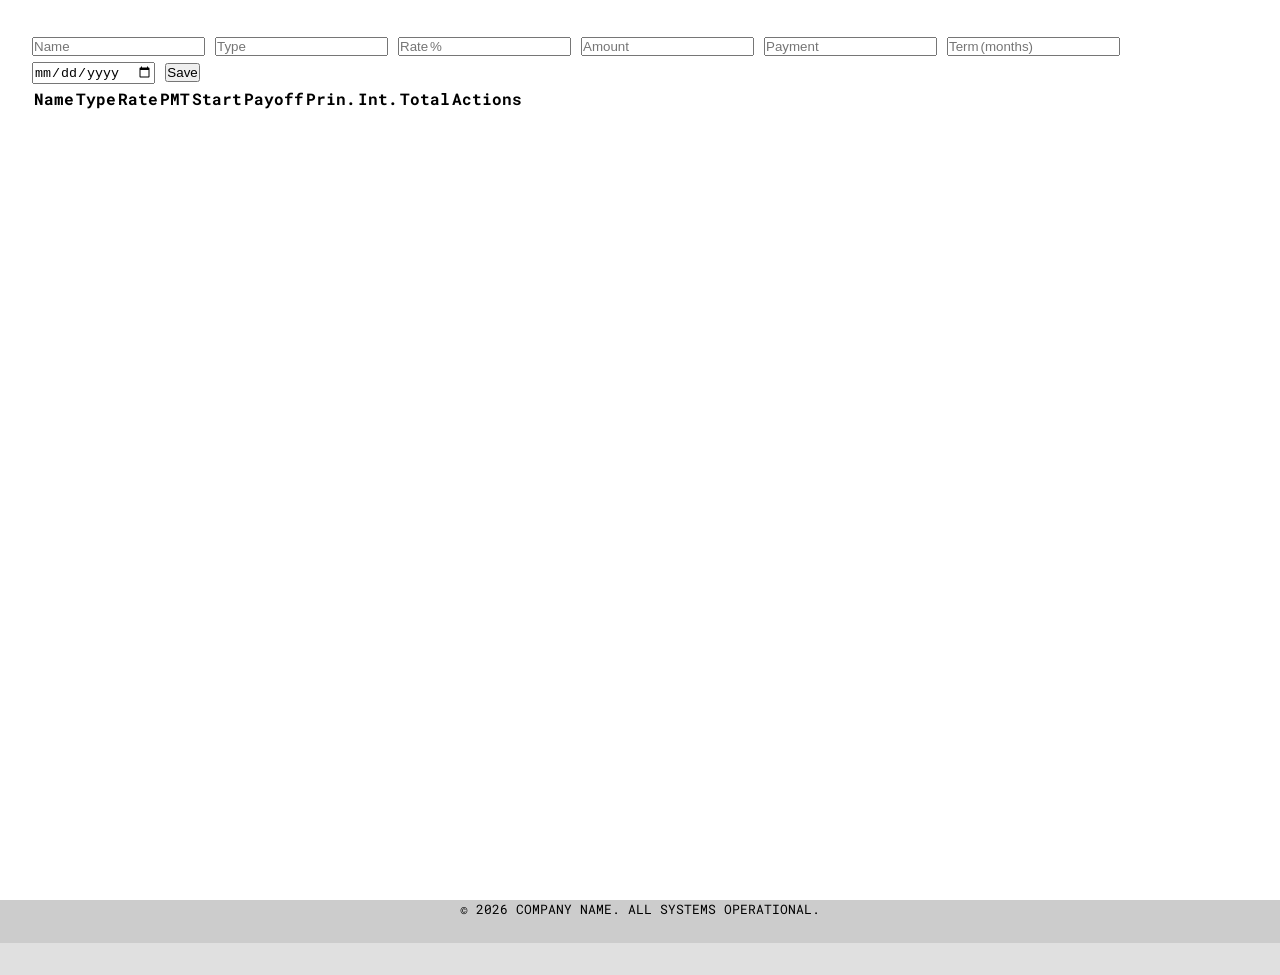
<file: index.html>
<!DOCTYPE html>
<html lang="en">
<head>
    <meta charset="UTF-8">
    <meta name="viewport" content="width=device-width, initial-scale=1.0">
    <title>Brut Finance</title>
    <link href="https://fonts.googleapis.com/css2?family=Roboto+Mono:wght@400;500;700&family=Inter:wght@400;500;600;700&display=swap" rel="stylesheet">

    <link id="theme-brutalpop" href="./css/brutalpop.css" rel="stylesheet">
    <link id="theme-brutalist" href="./css/brutalist.css" rel="stylesheet">
    <link id="theme-clean" href="./css/cleanmodern.css" rel="stylesheet" disabled>

    <link href="./css/style.css" rel="stylesheet">

</head>
<body>

    <header class="page-header">
        <h1>App Hub</h1>
        <div class="theme-switcher-container">
            <button id="themeSwitcherButton"
                    class="theme-button"
                    aria-haspopup="true"
                    aria-expanded="false">
                Theme ▾
            </button>
            <ul class="theme-dropdown">
                <li data-theme="brutalist">Brutalist</li>
                <li data-theme="brutalpop">Brutal Pop</li>
                <li data-theme="clean">Clean</li>
            </ul>
        </div>
    </header>

    <input id="appFilter" type="search" placeholder="Search apps…">


    <main class="main-content">
        <div class="app-grid" id="appGridContainer">
        </div>
    </main>

    <div id="debtOverviewContainer" class="module-container">
        <form id="debtForm">
            <input type="hidden" name="debtId">
            <input name="name" placeholder="Name" required>
            <input name="type" placeholder="Type" required>
            <input name="rate" type="number" step="0.01" placeholder="Rate %" required>
            <input name="amount" type="number" placeholder="Amount" required>
            <input name="pmt" type="number" placeholder="Payment">
            <input name="termMonths" type="number" placeholder="Term (months)" required>
            <input name="startDate" type="date" required>
            <button type="submit">Save</button>
        </form>

        <table>
            <thead>
                <tr>
                    <th>Name</th>
                    <th>Type</th>
                    <th>Rate</th>
                    <th>PMT</th>
                    <th>Start</th>
                    <th>Payoff</th>
                    <th>Prin.</th>
                    <th>Int.</th>
                    <th>Total</th>
                    <th>Actions</th>
                </tr>
            </thead>
            <tbody id="debtTableBody"></tbody>
        </table>
    </div>

    <footer class="page-footer">
        <p>&copy; <span id="currentYear"></span> COMPANY NAME. ALL SYSTEMS OPERATIONAL.</p>
    </footer>

    <script src="./js/script.js" type="module"></script>

</body>
</html>
</file>
<file: css/brutalpop.css>
﻿/* brutalist.css - Brutalist Theme Styles */

body {
    font-family: 'Roboto Mono', monospace;
    background-color: #e0e0e0;
    color: #000000;
}

.page-header {
    background-color: #000000;
    color: #ffffff;
    padding: 1.5rem 1rem;
    text-align: center;
    border-bottom: 4px solid #000000;
    margin-bottom: 2rem;
    display: flex; /* For aligning title and button */
    flex-direction: column;
    align-items: center;
}

    .page-header h1 {
        font-size: 2rem;
        font-weight: 700;
        text-transform: uppercase;
        margin-bottom: 0.5rem; /* Space for button */
    }

.theme-button { /* Brutalist theme button */
    background-color: #0000ff;
    color: #ffffff;
    border: 2px solid #000000;
    text-transform: uppercase;
    font-family: 'Roboto Mono', monospace;
}

    .theme-button:hover {
        background-color: #ffffff;
        color: #0000ff;
    }

/* dropdown container */
.theme-dropdown {
    background-color: #ffffff; /* stark white */
    border: 3px solid #000000; /* bold black frame */
    font-family: 'Roboto Mono', monospace; /* matches body */
    list-style: none;
    padding: 0;
    margin: 0;
}

    /* each menu item */
    .theme-dropdown li {
        padding: 0.75rem 1.5rem;
        text-transform: uppercase;
        color: #000000; /* black text */
        cursor: pointer;
        transition: background-color 0.1s linear, color 0.1s linear;
    }

        /* hover state (invert to your accent blue) */
        .theme-dropdown li:hover {
            background-color: #0000ff; /* bright blue */
            color: #ffffff; /* white text */
        }

.app-grid {
    gap: 2rem; /* Brutalist specific gap */
}

.app-card {
    background-color: #ffffff;
    border: 3px solid #000000;
    padding: 1.5rem;
    display: flex;
    flex-direction: column;
    transition: background-color 0.1s linear, color 0.1s linear;
}

    .app-card:hover {
        background-color: #000000;
        color: #ffffff;
    }

        .app-card:hover .app-link {
            background-color: #ffffff;
            color: #000000;
            border-color: #000000; /* Ensure border color is explicit */
        }

        .app-card:hover h2 {
            color: #ffffff;
        }

        .app-card:hover .app-icon-placeholder {
            background-color: #333333;
            color: #ffffff;
            border: 2px dashed #ffffff;
        }

    .app-card .app-icon-placeholder {
        width: 50px;
        height: 50px;
        background-color: #cccccc;
        border: 2px dashed #000000;
        display: flex;
        align-items: center;
        justify-content: center;
        margin-bottom: 1rem;
        font-size: 0.9rem;
        color: #000000;
        align-self: flex-start;
        font-weight: 700;
    }

    .app-card h2 {
        font-size: 1.3rem;
        font-weight: 700;
        color: #000000;
        margin-bottom: 0.75rem;
        text-transform: uppercase;
    }

    .app-card p {
        font-size: 0.9rem;
        color: #333333;
        margin-bottom: 1.5rem;
        flex-grow: 1;
    }

    .app-card:hover p {
        color: #e0e0e0;
    }

    .app-card .app-link {
        display: inline-block;
        background-color: #0000ff;
        color: #ffffff;
        padding: 0.75rem 1.25rem;
        text-decoration: none;
        text-align: center;
        font-weight: 700;
        border: 2px solid #000000;
        text-transform: uppercase;
        align-self: flex-start;
        transition: background-color 0.1s linear, color 0.1s linear;
    }

        .app-card .app-link:hover {
            background-color: #ffffff;
            color: #0000ff;
        }

.page-footer {
    text-align: center;
    padding: 1.5rem 1rem;
    margin-top: 3rem;
    font-size: 0.8rem;
    color: #000000;
    border-top: 3px solid #000000;
    background-color: #cccccc;
}
</file>
<file: css/brutalist.css>
﻿/* brutalist_redesign.css - Brutalist Theme Redesigned Using Space Grotesk Template */

* {
    margin: 0;
    padding: 0;
    box-sizing: border-box;
}

body {
    font-family: 'Space Grotesk', sans-serif;
    background-color: #ffffff;
    color: #000000;
    line-height: 1.6;
    padding: 40px;
    max-width: 1400px;
    margin: 0 auto;
    transition: background-color 0.3s, color 0.3s;
}

    body.dark-mode {
        background-color: #0f0f0f;
        color: #ffffff;
    }

/* Header */
.page-header {
    display: flex;
    justify-content: space-between;
    align-items: center;
    padding-bottom: 1rem;
    margin-bottom: 2rem;
    border-bottom: 1px solid currentColor;
}

.logo {
    font-weight: 700;
    font-size: 1.2rem;
    letter-spacing: -0.03em;
}

.nav a,
.theme-button {
    font-size: 0.9rem;
    color: inherit;
    text-decoration: none;
    margin-left: 2rem;
    transition: all 0.3s;
}

.theme-button {
    background: none;
    border: 2px solid currentColor;
    padding: 8px 15px;
    cursor: pointer;
    text-transform: uppercase;
    font-family: 'Roboto Mono', monospace;
}

    .theme-button:hover {
        background-color: currentColor;
        color: background-color;
    }

body.dark-mode .theme-button:hover {
    background-color: background-color;
    color: currentColor;
}

/* Dropdown */
.theme-dropdown {
    position: absolute;
    top: 100%;
    right: 0;
    background-color: #ffffff;
    border: 3px solid currentColor;
    list-style: none;
    padding: 0;
    margin: 0.5rem 0 0;
    z-index: 10;
    font-family: 'Roboto Mono', monospace;
}

    .theme-dropdown li {
        padding: 0.75rem 1.5rem;
        text-transform: uppercase;
        cursor: pointer;
        transition: background-color 0.1s linear, color 0.1s linear;
    }

        .theme-dropdown li:hover {
            background-color: #0000ff;
            color: #ffffff;
        }

/* App Grid */
.app-grid {
    display: grid;
    grid-template-columns: repeat(auto-fill, minmax(300px, 1fr));
    gap: 2rem;
    margin-top: 4rem;
}

/* App Card */
.app-card {
    border: 1px solid currentColor;
    display: flex;
    flex-direction: column;
    position: relative;
    transition: transform 0.3s ease, background-color 0.1s linear, color 0.1s linear;
    overflow: hidden;
    opacity: 0;
    transform: translateY(20px);
    animation: fadeIn 0.6s forwards;
}

@keyframes fadeIn {
    to {
        opacity: 1;
        transform: translateY(0);
    }
}

.app-card:hover {
    transform: translateY(-5px);
}

.app-card::before {
    content: "{";
    position: absolute;
    top: 50%;
    left: -15px;
    transform: translateY(-50%);
    font-size: 2rem;
    opacity: 0;
    transition: opacity 0.2s ease;
}

.app-card:hover::before {
    opacity: 1;
}

.app-card img {
    width: 100%;
    height: 200px;
    object-fit: cover;
    transition: transform 0.3s ease;
}

.app-card:hover img {
    transform: scale(1.05);
}

.app-card .app-icon-placeholder {
    width: 50px;
    height: 50px;
    background-color: #cccccc;
    border: 2px dashed currentColor;
    display: flex;
    align-items: center;
    justify-content: center;
    margin: 1rem;
    font-size: 0.9rem;
    font-weight: 700;
}

.app-card h2 {
    font-size: 1.4rem;
    font-weight: 500;
    margin: 0.7rem;
    text-transform: uppercase;
}

.app-card p {
    font-size: 0.9rem;
    flex-grow: 1;
    margin: 0 1.5rem 1.5rem;
}

.app-card:hover p {
    color: rgba(0, 0, 0, 0.4);
}

.app-card .app-link {
    display: inline-block;
    border: 1px solid currentColor;
    padding: 0.75rem 1.25rem;
    font-weight: 500;
    align-self: flex-start;
    margin: 1rem;
    text-decoration: none;
    transition: background-color 0.1s linear, color 0.1s linear;
}

    .app-card .app-link:hover {
        background-color: currentColor;
        color: background-color;
    }

/* Footer */
.page-footer {
    display: flex;
    justify-content: space-between;
    align-items: center;
    margin-top: 5rem;
    padding-top: 2rem;
    border-top: 1px solid currentColor;
    font-size: 0.8rem;
}

/* Dark-mode adjustments */
.dark-mode .app-card {
    background-color: #1a1a1a;
}

/* Responsive */
@media (max-width: 768px) {
    body {
        padding: 20px;
    }

    .app-grid {
        grid-template-columns: 1fr;
    }

    .page-header {
        flex-direction: column;
        align-items: flex-start;
    }

    .nav a,
    .theme-button {
        margin-left: 0;
        margin-right: 1rem;
    }
}
</file>
<file: css/cleanmodern.css>
﻿/* clean-modern.css - Clean & Modern Theme Styles */

body {
    font-family: 'Inter', sans-serif;
    background-color: #f4f7f9; /* Light, clean background */
    color: #333;
}

.page-header {
    background-color: #ffffff;
    color: #2c3e50; /* Dark blue-gray text */
    padding: 1.5rem 1rem; /* Ample padding */
    text-align: center;
    border-bottom: 1px solid #e0e0e0; /* Subtle border */
    margin-bottom: 2.5rem;
    box-shadow: 0 2px 5px rgba(0,0,0,0.05); /* Soft shadow */
    display: flex;
    flex-direction: column;
    align-items: center;
}

    .page-header h1 {
        font-size: 2.2rem;
        font-weight: 600; /* Slightly less bold than brutalist */
        margin-bottom: 0.5rem;
    }

.theme-button { /* Clean & Modern theme button */
    background-color: #3498db; /* Primary blue */
    color: #ffffff;
    border-radius: 5px; /* Rounded corners */
    font-weight: 500;
    border: 1px solid transparent;
}

    .theme-button:hover {
        background-color: #2980b9; /* Darker blue */
    }

/* dropdown container */
.theme-dropdown {
    background-color: #ffffff; /* white bg */
    border: 1px solid #dce4ec; /* light gray border */
    border-radius: 8px; /* soft corners */
    box-shadow: 0 4px 12px rgba(0,0,0,0.08); /* subtle shadow */
    font-family: 'Inter', sans-serif; /* matches body */
    list-style: none;
    padding: 0;
    margin: 0;
}

    /* each menu item */
    .theme-dropdown li {
        padding: 0.6rem 1.2rem;
        color: #333333; /* dark gray text */
        cursor: pointer;
        transition: background-color 0.2s;
    }

        /* hover state */
        .theme-dropdown li:hover {
            background-color: #f4f7f9; /* very light blue-gray */
        }


.app-grid {
    gap: 1.5rem; /* Standard gap */
}

.app-card {
    background-color: #ffffff;
    border: 1px solid #dce4ec; /* Lighter border */
    border-radius: 8px; /* Rounded corners */
    padding: 1.5rem;
    box-shadow: 0 4px 12px rgba(0,0,0,0.08); /* Softer, more spread shadow */
    display: flex;
    flex-direction: column;
    transition: transform 0.2s ease-out, box-shadow 0.2s ease-out;
}

    .app-card:hover {
        transform: translateY(-5px);
        box-shadow: 0 6px 16px rgba(0,0,0,0.12);
        /* No color inversion for this theme on card hover */
    }

    .app-card .app-icon-placeholder {
        width: 50px;
        height: 50px;
        background-color: #eaf1f8; /* Light blueish placeholder */
        border-radius: 6px; /* Rounded icon */
        border: none; /* No border for icon */
        display: flex;
        align-items: center;
        justify-content: center;
        margin-bottom: 1rem;
        font-size: 1rem;
        color: #3498db; /* Icon text color matches theme accent */
        align-self: flex-start;
        font-weight: 500;
    }

    .app-card h2 {
        font-size: 1.2rem;
        font-weight: 600;
        color: #2c3e50;
        margin-bottom: 0.5rem;
        text-transform: none; /* Normal case titles */
    }

    .app-card p {
        font-size: 0.9rem;
        color: #555;
        margin-bottom: 1.25rem;
        flex-grow: 1;
    }

    .app-card .app-link {
        display: inline-block;
        background-color: #3498db; /* Primary blue */
        color: #ffffff;
        padding: 0.6rem 1.2rem;
        text-decoration: none;
        border-radius: 5px; /* Rounded button */
        text-align: center;
        font-weight: 500;
        border: none; /* No border for button */
        text-transform: none; /* Normal case button text */
        align-self: flex-start;
        transition: background-color 0.2s ease-out;
    }

        .app-card .app-link:hover {
            background-color: #2980b9; /* Darker blue */
        }

.page-footer {
    text-align: center;
    padding: 2rem 1rem;
    margin-top: 2.5rem;
    font-size: 0.85rem;
    color: #7f8c8d; /* Muted text color */
    border-top: 1px solid #e0e0e0;
    background-color: #ffffff; /* White footer */
}
</file>
<file: css/style.css>
﻿/* style.css - Base styles or styles shared across themes (can be minimal) */

/* Basic Reset (can also be here or in each theme if they need different resets) */
* {
    margin: 0;
    padding: 0;
    box-sizing: border-box;
}

body {
    /*
      Define base font family here if it's common,
      otherwise, each theme can define its own.
      For this example, themes will define their fonts.
    */
    line-height: 1.6;
    transition: background-color 0.3s ease, color 0.3s ease; /* Smooth theme transitions */
    padding-bottom: 2rem; /* Ensure space for footer */
}

.page-header {
    display: flex;
    align-items: center;
    justify-content: space-between;
    padding: 1rem; /* or whatever you have already */
}

.theme-switcher-container {
    position: absolute;
    top: 1rem; /* adjust as needed */
    right: 1rem; /* flush to the right */
    display: inline-block;
    z-index: 10;
}
/*
  Shared layout for header, main, footer could go here if they
  don't change drastically between themes. For this example,
  themes will control most of their specific layout aspects.
*/

.main-content {
    max-width: 1100px;
    margin: 0 auto;
    padding: 0 1rem;
}

.app-grid {
    display: grid;
    grid-template-columns: repeat(auto-fit, minmax(280px, 1fr));
    gap: 1.5rem; /* Default gap, can be overridden by themes */
}

/* Theme switcher button base style */
.theme-button {
    padding: 0.5rem 1rem;
    cursor: pointer;
    font-family: 'Inter', sans-serif; /* A neutral font for the button */
    font-weight: 500;
    border: 1px solid transparent; /* Base border */
    margin-top: 0.5rem; /* Space from title if header is flex */
}

/* always hidden by default */
.theme-dropdown {
    display: none;
}

.theme-dropdown.show {
    display: block;
}

/* show when hovering OR when the button (or any child) has focus */
.theme-switcher-container:hover .theme-dropdown,
.theme-switcher-container:focus-within .theme-dropdown {
    display: block;
}

.module-container {
  display: none;
  position: absolute;
  top: 0;
  left: 0;
  width: 100%;
  min-height: 100vh;
  padding: 2rem;
  background: var(--background-color, #fff);
  z-index: 1000;
  overflow-y: auto;
}

.module-container.active {
  display: block;
}

/*
  The .page-header, .app-card, .page-footer specific styles
  will be defined in the theme CSS files (brutalist.css, clean-modern.css)
  as they are highly theme-dependent.
*/
</file>
